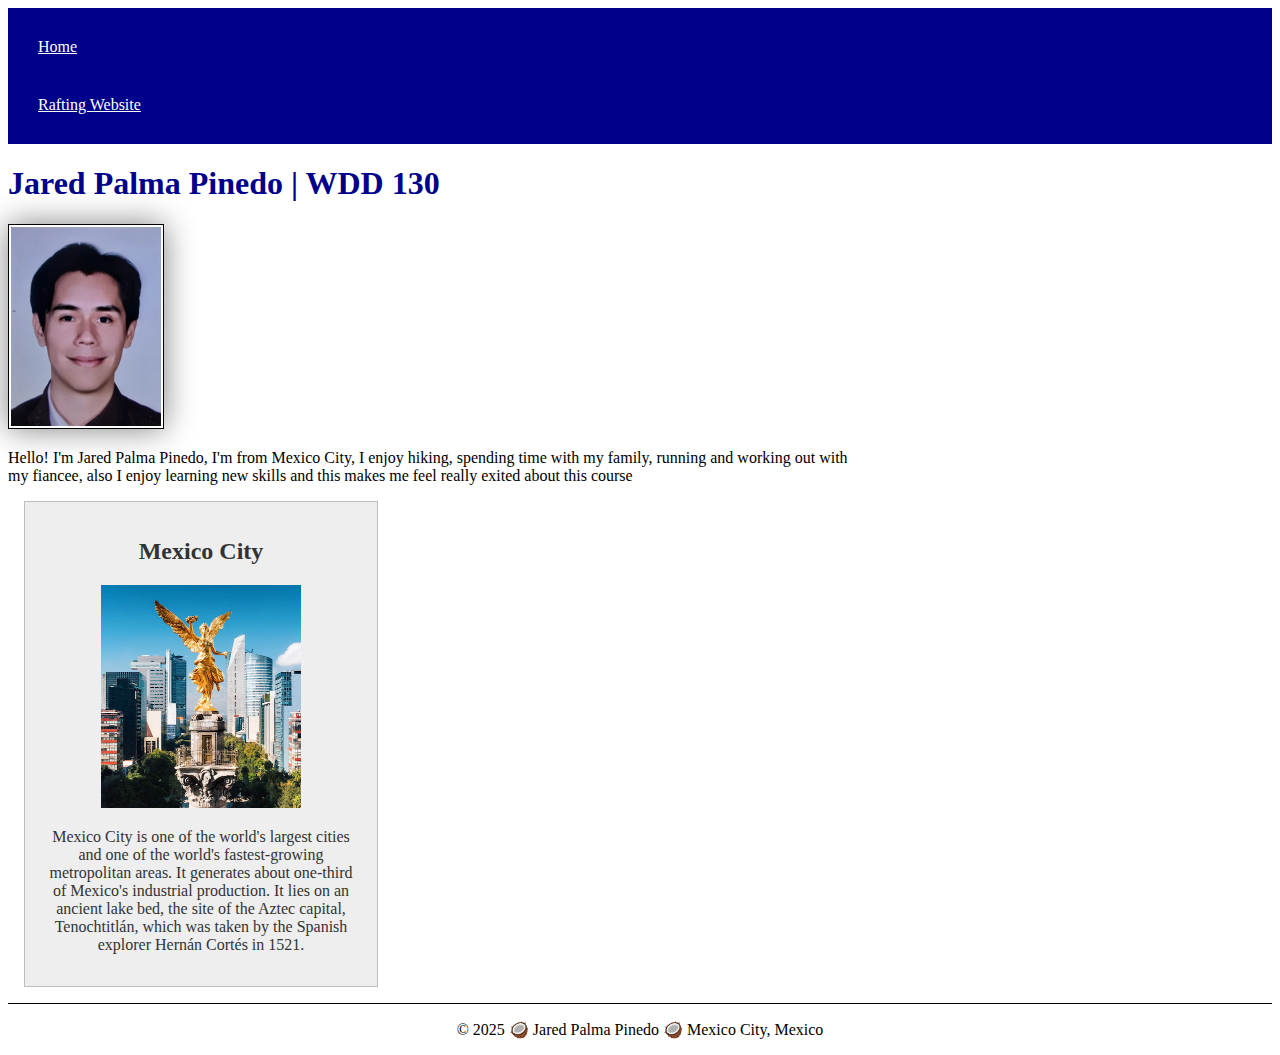
<file: index.html>
<!DOCTYPE html>
<html lang="en-US">
<head>
	<meta charset="utf-8">
	<meta name="viewport" content="width=device-width,initial-scale=1.0">
    <meta name="description" content="Jared's Website for the WDD130 course, this will be the home page part of this course's project">
    <meta name="author" content=" Jared Palma Pinedo">
	<title> Jared Palma Pinedo | WDD 130</title>
    <link rel="stylesheet" href="styles/styles.css">
</head>
<body>
    <header>
        <nav>
            <a href="#">Home</a>
            <a href="wwr/">Rafting Website</a>
        </nav>
    </header>
    <main>
        <h1> Jared Palma Pinedo | WDD 130</h1>
        <img src="images/profile.jpg" alt="Hello, my name is Jared Palma Pinedo" width="200">
        <p>Hello! I'm Jared Palma Pinedo, I'm from Mexico City, I enjoy hiking, spending time with my family, running and working out with my fiancee, also I enjoy learning new skills and this makes me feel really exited about this course  </p>
    </main>
    <aside>
        <h2>Mexico City</h2>
        <img src="images/mexico-city.jpg" alt="Mexico city's landscape">
        <p>Mexico City is one of the world's largest cities and one of the world's fastest-growing metropolitan areas. It generates about one-third of Mexico's industrial production. It lies on an ancient lake bed, the site of the Aztec capital, Tenochtitlán, which was taken by the Spanish explorer Hernán Cortés in 1521.</p>
    </aside>
    <footer>
        <p> © 2025 🥥 Jared Palma Pinedo 🥥 Mexico City, Mexico</p>
    </footer>
    
</body>

</html>
</file>
<file: styles/styles.css>
nav {
    background-color: darkblue;
    padding: 10px;
}

nav a {
    color: white;
    display: block;
    padding: 20px;
}

h1 {
    color: darkblue;
}

main img {
    width: 150px;
    height: auto;
    border: 1px solid;
    padding: 2px;
    box-shadow: 0 0 30px gray;
}

p {
    padding: 0;
}

main {
    max-width: 840px;
}

aside {
    width: 20rem;
    margin: 1rem;
    border: 1px solid rgba(0, 0, 0, 0.2); 
    padding: 1rem;
    background-color: #eee;
    color: #333;
    text-align: center;
}

aside img {
    width: 200px;
    height: auto;
}

footer {
    margin-top: 15px;
    border-top: 1px solid #000;
    text-align: center;
}
</file>
